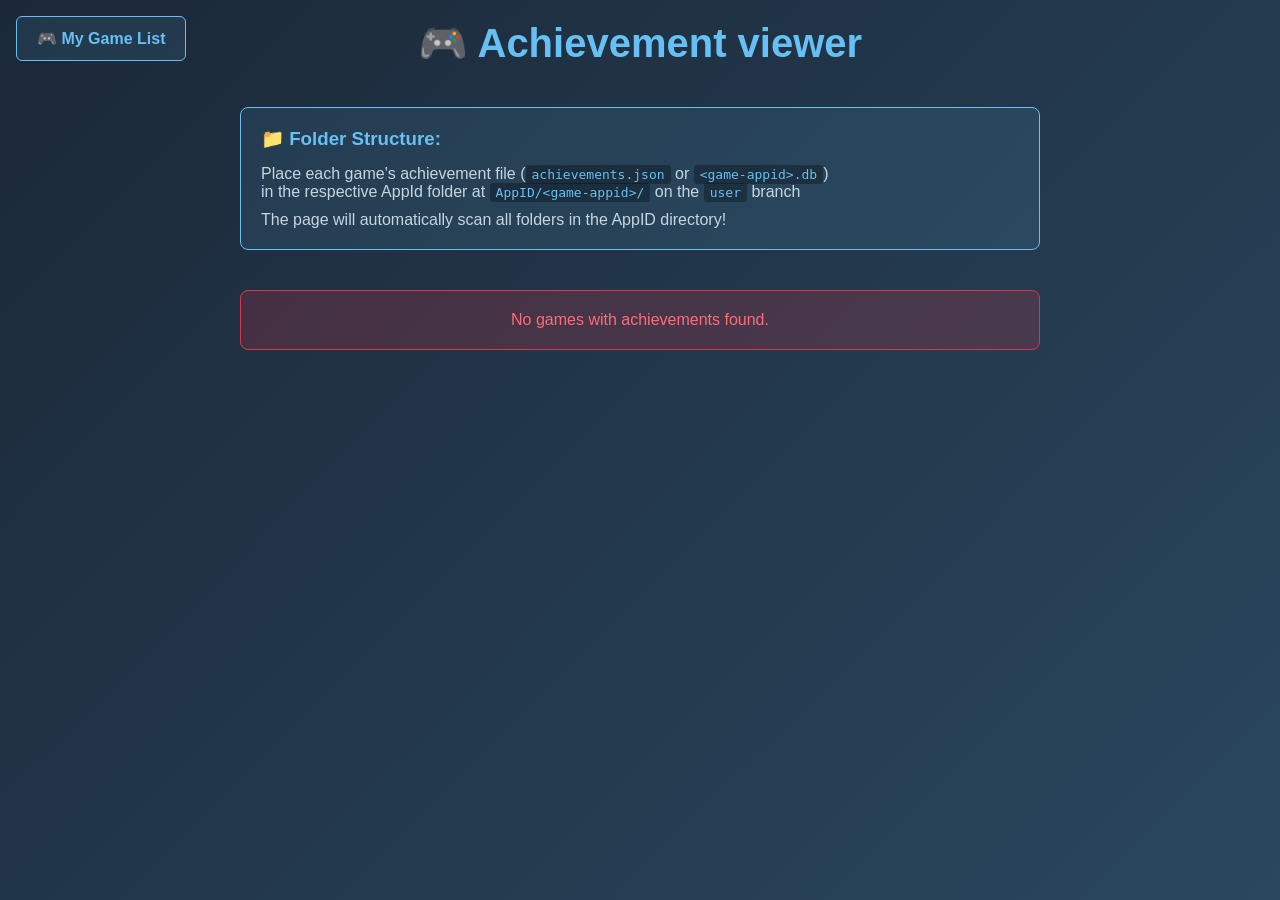
<file: index.html>
<!DOCTYPE html>
<html lang="en">
<head>
    <meta charset="UTF-8">
    <meta name="viewport" content="width=device-width, initial-scale=1.0">
    <title>Achievement viewer</title>
    <link rel="stylesheet" href="css/styles.css">
</head>
<body>
    <a id="list-button" href="list.html">🎮 My Game List</a>
    <div class="container">
        <header>
            <h1>🎮 Achievement viewer</h1>
        </header>

        <div id="info" class="info" style="display: none;">
            <h3>📁 Folder Structure:</h3>
        <p>Place each game's achievement file (<code>achievements.json</code> or <code>&lt;game-appid&gt;.db</code>)</p>
        <p>in the respective AppId folder at <code>AppID/&lt;game-appid&gt;/</code> on the <code>user</code> branch</p>
            <p style="margin-top: 10px;">The page will automatically scan all folders in the AppID directory!</p>
        </div>

        <div id="loading" class="loading">
            <div class="loading-spinner"></div>
            <div>Scanning AppID folders...</div>
        </div>

        <div id="summary" style="display: none;"></div>

        <div id="search-container" class="search-container" style="display: none;">
            <div class="search-wrapper">
                <select id="search-type" onchange="window.setSearchType(this.value)">
                    <option value="name">Game Name</option>
                    <option value="appid">Steam AppID</option>
                    <option value="platform">Platform</option>
                    <option value="achievement">Achievement Info</option>
                </select>
                <input type="text" id="game-search" placeholder="Search..." oninput="window.setSearchTerm(this.value)">
            </div>
        </div>

        <div id="results"></div>
        <div id="detail-view" class="game-detail-view"></div>
    </div>

    <script type="module">
        import { init } from './js/GameLoader.js';
        import { 
            displayGames, 
            showGameDetail,
            renderGameDetail,
            hideGameDetail, 
            setSortMode, 
            setGridSortMode,
            handleDeepLink 
        } from './js/GameRenderer.js';
        
        window.showGameDetail = showGameDetail;
        window.renderGameDetail = renderGameDetail;
        window.hideGameDetail = hideGameDetail;
        window.setSortMode = setSortMode;
        window.setGridSortMode = setGridSortMode;
        
        init().then(() => {
            displayGames();
            handleDeepLink();
        });

        window.addEventListener('popstate', () => {
            const params = new URLSearchParams(window.location.search);
            const appId = params.get('game');
            if (appId) {
                showGameDetail(appId, false);
            } else {
                const dv = document.getElementById('detail-view');
                const gg = document.getElementById('games-grid');
                const sb = document.getElementById('summary-box');
                const gc = document.getElementById('grid-sort-controls');

                if (dv) dv.classList.remove('active');
                if (gg) gg.classList.remove('hidden');
                if (sb) sb.classList.remove('hidden');
                if (gc) gc.classList.remove('hidden');
            }
        });
    </script>
  </body>
</html>
</file>
<file: css/styles.css>
* {
    margin: 0;
    padding: 0;
    box-sizing: border-box;
}

body {
    font-family: 'Segoe UI', Tahoma, Geneva, Verdana, sans-serif;
    background: linear-gradient(135deg, #1b2838 0%, #2a475e 100%);
    color: #c7d5e0;
    min-height: 100vh;
    padding: 20px;
}



/* Link to My Game List (list.html) */
#list-button {
    position: fixed;
    top: 16px;
    left: 16px;
    z-index: 1000;
    background: rgba(102, 192, 244, 0.1);
    color: #66c0f4;
    border: 1px solid #66c0f4;
    padding: 12px 20px;
    border-radius: 6px;
    font-size: 16px;
    font-weight: bold;
    text-decoration: none;
    transition: all 0.3s;
}

#list-button:hover {
    background: rgba(102, 192, 244, 0.2);
    transform: translateY(-2px);
}

/* On narrower screens, put the button above the title instead of over it */
@media (max-width: 1100px) {
    #list-button {
        position: static;
        display: inline-block;
        margin-bottom: 16px;
    }
}



.container {
    max-width: 1920px;
    margin: 0 auto;
}

header {
    text-align: center;
    margin-bottom: 40px;
}

h1 {
    color: #66c0f4;
    font-size: 2.5em;
    margin-bottom: 10px;
}

.loading {
    text-align: center;
    padding: 60px 20px;
    color: #66c0f4;
    font-size: 1.3em;
}

.loading-spinner {
    display: inline-block;
    width: 50px;
    height: 50px;
    border: 5px solid rgba(102, 192, 244, 0.3);
    border-top-color: #66c0f4;
    border-radius: 50%;
    animation: spin 1s linear infinite;
    margin-bottom: 20px;
}

@keyframes spin {
    to { transform: rotate(360deg); }
}

.error {
    background: rgba(220, 53, 69, 0.2);
    border: 1px solid #dc3545;
    color: #ff6b7a;
    padding: 20px;
    border-radius: 8px;
    margin: 20px auto;
    max-width: 800px;
    text-align: center;
}

.info {
    background: rgba(102, 192, 244, 0.1);
    border: 1px solid #66c0f4;
    color: #c7d5e0;
    padding: 20px;
    border-radius: 8px;
    margin: 20px auto 40px;
    max-width: 800px;
}

.info h3 {
    color: #66c0f4;
    margin-bottom: 15px;
}

.info code {
    background: rgba(0, 0, 0, 0.3);
    padding: 2px 6px;
    border-radius: 3px;
    color: #66c0f4;
}

.games-grid {
    display: grid;
    grid-template-columns: repeat(6, 1fr);
    gap: 20px;
    margin-top: 30px;
}

@media (max-width: 1800px) {
    .games-grid {
grid-template-columns: repeat(5, 1fr);
    }
}

@media (max-width: 1400px) {
    .games-grid {
grid-template-columns: repeat(4, 1fr);
    }
}

@media (max-width: 1100px) {
    .games-grid {
grid-template-columns: repeat(3, 1fr);
    }
}

@media (max-width: 800px) {
    .games-grid {
grid-template-columns: repeat(2, 1fr);
    }
}

@media (max-width: 500px) {
    .games-grid {
grid-template-columns: 1fr;
    }
}

.games-grid.hidden {
    display: none;
}

.game-card {
    background: rgba(0, 0, 0, 0.4);
    border: 1px solid #3d5a6c;
    border-radius: 8px;
    padding: 0;
    transition: transform 0.2s, border-color 0.2s, box-shadow 0.2s;
    overflow: hidden;
    cursor: pointer;
}

.game-card:hover {
    transform: translateY(-5px);
    border-color: #66c0f4;
    box-shadow: 0 10px 30px rgba(0, 0, 0, 0.5);
}

.game-card-main {
    padding: 0;
}

.game-header {
    display: flex;
    flex-direction: column;
    align-items: center;
    margin-bottom: 0;
}

.game-icon {
    width: 100%;
    height: auto;
    aspect-ratio: 460 / 215;
    border-radius: 0;
    margin: 0;
    background: #3d5a6c;
    object-fit: cover;
}

.game-info {
    width: 100%;
    text-align: center;
    padding: 12px 15px 8px;
}

.game-title {
    color: #fff;
    font-size: 1em;
    font-weight: bold;
    margin-bottom: 4px;
    overflow: hidden;
    text-overflow: ellipsis;
    white-space: nowrap;
}

.game-appid {
    color: #8f98a0;
    font-size: 0.8em;
    margin-bottom: 8px;
}

.game-source {
    color: #66c0f4;
    font-size: 0.75em;
    margin-top: 2px;
    font-weight: 600;
}

.game-progress-section {
    padding: 0 15px 15px 15px;
}

.progress-bar {
    width: 100%;
    height: 20px;
    background: rgba(0, 0, 0, 0.5);
    border-radius: 10px;
    overflow: hidden;
    margin: 0;
    position: relative;
}

.progress-fill {
    height: 100%;
    background: linear-gradient(90deg, #66c0f4, #56a0d4);
    transition: width 0.5s ease;
    display: flex;
    align-items: center;
    justify-content: center;
    font-size: 11px;
    font-weight: bold;
    color: #fff;
    text-shadow: 0 1px 2px rgba(0, 0, 0, 0.5);
}

.progress-fill.low-percentage {
    justify-content: flex-start;
    padding-left: 5px;
}

.stats {
    display: flex;
    justify-content: space-around;
    margin: 0;
    padding: 20px;
    border-top: 1px solid #3d5a6c;
    border-bottom: 1px solid #3d5a6c;
}

.stat-item {
    text-align: center;
}

.stat-value {
    font-size: 1.8em;
    font-weight: bold;
    color: #66c0f4;
}

.stat-label {
    font-size: 0.85em;
    color: #8f98a0;
    margin-top: 5px;
}

.game-detail-view {
    display: none;
    max-width: 460px;
    margin: 0 auto;
}

.game-detail-view.active {
    display: block;
}

.back-button {
    background: rgba(102, 192, 244, 0.1);
    color: #66c0f4;
    border: 1px solid #66c0f4;
    padding: 12px 24px;
    border-radius: 6px;
    font-size: 16px;
    font-weight: bold;
    cursor: pointer;
    transition: all 0.3s;
    margin-bottom: 30px;
    display: inline-flex;
    align-items: center;
    gap: 8px;
}

.back-button:hover {
    background: rgba(102, 192, 244, 0.2);
    transform: translateX(-5px);
}

.detail-header {
    background: rgba(0, 0, 0, 0.4);
    border: 1px solid #3d5a6c;
    border-radius: 8px;
    padding: 0;
    overflow: hidden;
    margin-bottom: 30px;
}

.detail-game-icon {
    width: 100%;
    height: auto;
    aspect-ratio: 460 / 215;
    display: block;
    object-fit: cover;
}

.detail-game-info {
    padding: 25px;
}

.detail-game-title {
    color: #fff;
    font-size: 2em;
    font-weight: bold;
    margin-bottom: 10px;
}

.detail-game-appid {
    color: #8f98a0;
    font-size: 1em;
    margin-bottom: 20px;
}

.achievements-list {
    margin-top: 0;
    max-height: none;
    overflow-y: visible;
    padding: 0;
}

.achievements-section-title {
    color: #66c0f4;
    font-size: 1.2em;
    margin: 20px 0 15px 0;
    padding-bottom: 10px;
    border-bottom: 2px solid #3d5a6c;
}

.achievements-section-title.locked-title {
    color: #8f98a0;
}

/* NEW: Group Headers for DLCs/Updates */
.achievements-section-title.group-header {
    background: rgba(0, 0, 0, 0.3);
    padding: 10px 15px;
    border-radius: 4px;
    border-bottom: none;
    margin-top: 30px;
    border-left: 4px solid #66c0f4;
    font-size: 1.1em;
}

.sort-controls {
    display: flex;
    gap: 10px;
    margin-bottom: 20px;
    flex-wrap: wrap;
}

.sort-button {
    background: rgba(102, 192, 244, 0.1);
    color: #66c0f4;
    border: 1px solid #66c0f4;
    padding: 10px 14px;
    border-radius: 4px;
    font-size: 18px;
    font-weight: bold;
    cursor: pointer;
    transition: all 0.3s;
    display: inline-flex;
    align-items: center;
    justify-content: center;
    gap: 6px;
    position: relative;
    min-width: 45px;
}

.sort-button:hover {
    background: rgba(102, 192, 244, 0.2);
}

.sort-button:hover::after {
    content: attr(data-tooltip);
    position: absolute;
    bottom: 100%;
    left: 50%;
    transform: translateX(-50%);
    background: rgba(0, 0, 0, 0.9);
    color: #fff;
    padding: 8px 12px;
    border-radius: 4px;
    white-space: nowrap;
    font-size: 12px;
    margin-bottom: 5px;
    z-index: 1000;
    pointer-events: none;
}

.sort-button:hover::before {
    content: '';
    position: absolute;
    bottom: 100%;
    left: 50%;
    transform: translateX(-50%);
    border: 5px solid transparent;
    border-top-color: rgba(0, 0, 0, 0.9);
    margin-bottom: -5px;
    z-index: 1000;
    pointer-events: none;
}

.sort-button.active {
    background: rgba(102, 192, 244, 0.3);
    border-color: #56a0d4;
}

.achievement-desc.hidden-desc {
    font-style: italic;
    color: #6b7580;
}

.hidden-spoiler {
    font-style: italic;
    color: #6b7580;
}

.hidden-spoiler-text {
    display: inline;
    margin-top: 5px;
    background: #3d5a6c;
    color: transparent;
    cursor: pointer;
    user-select: none;
    transition: all 0.3s;
    border-radius: 3px;
    padding: 1px 6px;
}

.hidden-spoiler-text:hover {
    background: transparent;
    color: #8f98a0;
}

.achievements-list::-webkit-scrollbar {
    width: 8px;
}

.achievements-list::-webkit-scrollbar-track {
    background: rgba(0, 0, 0, 0.3);
    border-radius: 4px;
}

.achievements-list::-webkit-scrollbar-thumb {
    background: #66c0f4;
    border-radius: 4px;
}

.achievement {
    display: flex;
    align-items: center;
    padding: 12px;
    margin-bottom: 10px;
    background: rgba(0, 0, 0, 0.3);
    border-radius: 6px;
    border-left: 4px solid transparent;
    transition: all 0.2s;
}

.achievement:hover {
    background: rgba(0, 0, 0, 0.5);
}

.achievement.unlocked {
    border-left-color: #66c0f4;
}

.achievement.locked {
    opacity: 0.5;
}

.achievement-icon {
    width: 48px;
    height: 48px;
    border-radius: 6px;
    margin-right: 15px;
    background: #3d5a6c;
    flex-shrink: 0;
    position: relative;
}

.achievement-icon.rare-glow {
    box-shadow: 0 0 10px 2px rgba(255, 215, 0, 0.6),
0 0 20px 4px rgba(255, 215, 0, 0.4),
0 0 30px 6px rgba(255, 215, 0, 0.2);
    animation: golden-pulse 2s ease-in-out infinite;
}

@keyframes golden-pulse {
    0%, 100% {
box-shadow: 0 0 10px 2px rgba(255, 215, 0, 0.6),
    0 0 20px 4px rgba(255, 215, 0, 0.4),
    0 0 30px 6px rgba(255, 215, 0, 0.2);
    }
    50% {
box-shadow: 0 0 15px 3px rgba(255, 215, 0, 0.8),
    0 0 25px 5px rgba(255, 215, 0, 0.6),
    0 0 35px 7px rgba(255, 215, 0, 0.3);
    }
}

.achievement-info {
    flex: 1;
}

.achievement-name {
    font-weight: bold;
    color: #fff;
    margin-bottom: 5px;
    font-size: 1.05em;
}

.achievement-desc {
    font-size: 0.9em;
    color: #8f98a0;
    line-height: 1.4;
}

.achievement-unlock-time {
    font-size: 0.85em;
    color: #66c0f4;
    margin-top: 5px;
}

.achievement-rarity {
    font-size: 0.85em;
    margin-top: 5px;
    font-weight: bold;
    color: #8f98a0;
}

.rarity-rare {
    color: #ffd700;
}

.summary {
    background: rgba(0, 0, 0, 0.3);
    padding: 25px;
    border-radius: 8px;
    margin-bottom: 30px;
    text-align: center;
    position: relative;
}

.summary.hidden {
    display: none;
}

.summary-header {
    display: flex;
    flex-wrap: wrap;
    align-items: center;
    justify-content: center;
    gap: 30px;
    margin-bottom: 20px;
}

.gamer-card-container {
    flex-shrink: 0;
}

.gamer-card-container img {
    display: block;
    max-height: 80px;
    max-width: 100%;
    height: auto;
    border-radius: 4px;
    box-shadow: 0 4px 6px rgba(0,0,0,0.3);
}

@media (max-width: 768px) {
    .summary-header {
        flex-direction: column;
        justify-content: center;
        text-align: center;
    }
    
.gamer-card-container {
        margin-top: 10px;
    }
}
    
/* Ensure the sort controls align center */
.grid-sort-controls {
    display: flex;
    justify-content: center;
    gap: 10px;
    margin-bottom: 20px;
    flex-wrap: wrap; /* Safe for mobile */
}
.grid-sort-controls.hidden {
    display: none;
}

.grid-sort-button {
    background: rgba(102, 192, 244, 0.1);
    color: #66c0f4;
    border: 1px solid #66c0f4;
    padding: 12px 20px;
    border-radius: 6px;
    font-size: 16px;
    font-weight: bold;
    cursor: pointer;
    transition: all 0.3s;
    position: relative;
}

.grid-sort-button:hover {
    background: rgba(102, 192, 244, 0.2);
    transform: translateY(-2px);
}

.grid-sort-button.active {
    background: rgba(102, 192, 244, 0.3);
    border-color: #56a0d4;
}

.grid-sort-button:hover::after {
    content: attr(data-tooltip);
    position: absolute;
    bottom: 100%;
    left: 50%;
    transform: translateX(-50%);
    background: rgba(0, 0, 0, 0.9);
    color: #fff;
    padding: 8px 12px;
    border-radius: 4px;
    white-space: nowrap;
    font-size: 13px;
    margin-bottom: 8px;
    z-index: 1000;
    pointer-events: none;
}

.grid-sort-button:hover::before {
    content: '';
    position: absolute;
    bottom: 100%;
    left: 50%;
    transform: translateX(-50%);
    border: 6px solid transparent;
    border-top-color: rgba(0, 0, 0, 0.9);
    margin-bottom: 2px;
    z-index: 1000;
    pointer-events: none;
}

.profile-icon {
    width: 64px;
    height: 64px;
    border-radius: 50%;
    border: 3px solid #66c0f4;
    transition: transform 0.2s;
    cursor: pointer;
}

.profile-icon:hover {
    transform: scale(1.05);
}

.summary-stats {
    display: flex;
    justify-content: center;
    gap: 50px;
    margin-top: 20px;
}

/* ===== COMPARISON MODE STYLES ===== */

.compare-button {
    background: rgba(102, 192, 244, 0.1);
    color: #66c0f4;
    border: 1px solid #66c0f4;
    padding: 12px 24px;
    border-radius: 6px;
    font-size: 16px;
    font-weight: bold;
    cursor: pointer;
    transition: all 0.3s;
    margin-top: 20px;
    display: inline-flex;
    align-items: center;
    gap: 8px;
}

.compare-button:hover {
    background: rgba(102, 192, 244, 0.2);
    transform: translateY(-2px);
}

.compare-button:active {
    background: rgba(102, 192, 244, 0.3);
    transform: translateY(0);
}

.compare-mode-toggle {
    display: flex;
    gap: 10px;
    margin-bottom: 20px;
}

.toggle-btn {
    flex: 1;
    background: rgba(102, 192, 244, 0.1);
    color: #66c0f4;
    border: 1px solid #66c0f4;
    padding: 12px 20px;
    border-radius: 6px;
    font-size: 15px;
    font-weight: bold;
    cursor: pointer;
    transition: all 0.3s;
}

.toggle-btn:hover {
    background: rgba(102, 192, 244, 0.2);
}

.toggle-btn.active {
    background: rgba(102, 192, 244, 0.3);
    border-color: #56a0d4;
}

.comparison-unavailable {
    background: rgba(0, 0, 0, 0.3);
    border: 1px solid #3d5a6c;
    border-radius: 8px;
    padding: 60px 40px;
    text-align: center;
    margin: 20px 0;
}

.comparison-unavailable-icon {
    font-size: 4em;
    margin-bottom: 20px;
    opacity: 0.6;
}

.comparison-unavailable h3 {
    color: #66c0f4;
    font-size: 1.5em;
    margin-bottom: 15px;
}

.comparison-unavailable p {
    color: #c7d5e0;
    font-size: 1.1em;
    line-height: 1.6;
}

.comparison-header {
    background: rgba(0, 0, 0, 0.3);
    border: 1px solid #3d5a6c;
    border-radius: 8px;
    padding: 25px;
    margin-bottom: 20px;
}

.comparison-users {
    display: flex;
    justify-content: space-around;
    align-items: center;
    margin-bottom: 30px;
}

.comparison-user {
    text-align: center;
}

.comparison-avatar {
    width: 80px;
    height: 80px;
    border-radius: 50%;
    border: 3px solid #66c0f4;
    margin-bottom: 10px;
}

.comparison-username {
    font-size: 1.2em;
    font-weight: bold;
    color: #fff;
    margin-bottom: 5px;
}

.comparison-count {
    font-size: 1.1em;
    color: #66c0f4;
    font-weight: bold;
}

.comparison-vs {
    font-size: 1.5em;
    font-weight: bold;
    color: #66c0f4;
    padding: 0 20px;
}

.comparison-stats {
    display: flex;
    justify-content: space-around;
    gap: 20px;
    padding-top: 20px;
    border-top: 1px solid #3d5a6c;
}

.comparison-stat {
    text-align: center;
}

.comparison-filters {
    display: flex;
    gap: 10px;
    margin-bottom: 20px;
    flex-wrap: wrap;
}

.comparison-filter-btn {
    background: rgba(102, 192, 244, 0.1);
    color: #66c0f4;
    border: 1px solid #66c0f4;
    padding: 10px 16px;
    border-radius: 6px;
    font-size: 14px;
    font-weight: bold;
    cursor: pointer;
    transition: all 0.3s;
}

.comparison-filter-btn:hover {
    background: rgba(102, 192, 244, 0.2);
}

.comparison-filter-btn.active {
    background: rgba(102, 192, 244, 0.3);
    border-color: #56a0d4;
}

.comparison-achievements {
    margin-top: 20px;
}

.comparison-achievement {
    display: flex;
    align-items: center;
    padding: 12px;
    margin-bottom: 10px;
    background: rgba(0, 0, 0, 0.3);
    border-radius: 6px;
    border-left: 4px solid transparent;
    transition: all 0.2s;
    position: relative;
}

.comparison-achievement:hover {
    background: rgba(0, 0, 0, 0.5);
}

.comparison-both {
    border-left-color: #90EE90;
}

.comparison-you-only {
    border-left-color: #66c0f4;
}

.comparison-they-only {
    border-left-color: #FFB84D;
}

.comparison-both-locked {
    border-left-color: #8f98a0;
    opacity: 0.6;
}

.comparison-badge {
    position: absolute;
    top: 12px;
    right: 12px;
    padding: 6px 12px;
    border-radius: 4px;
    font-size: 12px;
    font-weight: bold;
    text-transform: uppercase;
}

.badge-both {
    background: rgba(144, 238, 144, 0.2);
    color: #90EE90;
    border: 1px solid #90EE90;
}

.badge-you {
    background: rgba(102, 192, 244, 0.2);
    color: #66c0f4;
    border: 1px solid #66c0f4;
}

.badge-them {
    background: rgba(255, 184, 77, 0.2);
    color: #FFB84D;
    border: 1px solid #FFB84D;
}

.badge-locked {
    background: rgba(143, 152, 160, 0.2);
    color: #8f98a0;
    border: 1px solid #8f98a0;
}

.comparison-unlock-times {
    display: flex;
    gap: 15px;
    margin-top: 5px;
    font-size: 0.85em;
}

.unlock-time-you {
    color: #66c0f4;
}

.unlock-time-them {
    color: #FFB84D;
    margin-left: auto;
    text-align: right;
}

/* Comparison Modal */
.comparison-modal-overlay {
    position: fixed;
    top: 0;
    left: 0;
    right: 0;
    bottom: 0;
    background: rgba(0, 0, 0, 0.8);
    display: flex;
    align-items: center;
    justify-content: center;
    z-index: 10000;
    animation: fadeIn 0.2s;
}

.comparison-modal {
    background: linear-gradient(135deg, #1b2838 0%, #2a475e 100%);
    border: 1px solid #66c0f4;
    border-radius: 12px;
    max-width: 500px;
    width: 90%;
    max-height: 80vh;
    display: flex;
    flex-direction: column;
    box-shadow: 0 10px 40px rgba(0, 0, 0, 0.5);
}

.comparison-modal-header {
    display: flex;
    justify-content: space-between;
    align-items: center;
    padding: 20px 25px;
    border-bottom: 1px solid #3d5a6c;
}

.comparison-modal-header h3 {
    color: #66c0f4;
    font-size: 1.3em;
    margin: 0;
}

.comparison-modal-close {
    background: transparent;
    border: none;
    color: #8f98a0;
    font-size: 2em;
    cursor: pointer;
    padding: 0;
    width: 30px;
    height: 30px;
    display: flex;
    align-items: center;
    justify-content: center;
    transition: color 0.2s;
}

.comparison-modal-close:hover {
    color: #66c0f4;
}

.comparison-modal-body {
    padding: 20px 25px;
    overflow-y: auto;
    flex: 1;
}

.comparison-loading {
    text-align: center;
    padding: 40px 20px;
    color: #66c0f4;
}

.comparison-error {
    text-align: center;
    padding: 40px 20px;
    color: #c7d5e0;
}

.comparison-user-list {
    display: flex;
    flex-direction: column;
    gap: 10px;
}

.comparison-user-item {
    display: flex;
    align-items: center;
    gap: 15px;
    padding: 12px;
    background: rgba(0, 0, 0, 0.3);
    border: 1px solid #3d5a6c;
    border-radius: 8px;
    cursor: pointer;
    transition: all 0.2s;
}

.comparison-user-item:hover {
    background: rgba(0, 0, 0, 0.5);
    border-color: #66c0f4;
    transform: translateX(5px);
}

.comparison-user-item.selected {
    border-color: #66c0f4;
    background: rgba(102, 192, 244, 0.1);
}

.comparison-user-avatar {
    width: 50px;
    height: 50px;
    border-radius: 50%;
    border: 2px solid #66c0f4;
}

.comparison-user-info {
    flex: 1;
    display: flex;
    align-items: center;
    justify-content: space-between;
}

.comparison-user-name {
    font-size: 1.1em;
    font-weight: bold;
    color: #fff;
}

.comparison-user-badge {
    background: rgba(102, 192, 244, 0.2);
    color: #66c0f4;
    border: 1px solid #66c0f4;
    padding: 4px 10px;
    border-radius: 4px;
    font-size: 0.8em;
    font-weight: bold;
}

.comparison-modal-footer {
    padding: 15px 25px;
    border-top: 1px solid #3d5a6c;
    display: flex;
    justify-content: flex-end;
    gap: 10px;
}

.comparison-modal-button {
    background: rgba(102, 192, 244, 0.1);
    color: #66c0f4;
    border: 1px solid #66c0f4;
    padding: 10px 20px;
    border-radius: 6px;
    font-size: 14px;
    font-weight: bold;
    cursor: pointer;
    transition: all 0.3s;
}

.comparison-modal-button:hover {
    background: rgba(102, 192, 244, 0.2);
}

.comparison-modal-button.cancel {
    background: rgba(143, 152, 160, 0.1);
    color: #8f98a0;
    border-color: #8f98a0;
}

.comparison-modal-button.cancel:hover {
    background: rgba(143, 152, 160, 0.2);
}

/* Mobile responsive */
@media (max-width: 768px) {
    .comparison-users {
        flex-direction: column;
        gap: 20px;
    }
    
    .comparison-vs {
        padding: 10px 0;
    }
    
    .comparison-stats {
        flex-direction: column;
        gap: 15px;
    }
    
    .comparison-filters {
        flex-direction: column;
    }
    
    .comparison-badge {
        position: static;
        margin-top: 10px;
        display: inline-block;
    }
    
    .comparison-achievement {
        flex-direction: column;
        align-items: flex-start;
        padding-right: 12px;
    }
    
    .achievement-icon {
        margin-bottom: 10px;
    }
    
    .comparison-modal {
        width: 95%;
        max-height: 90vh;
    }
    
    .comparison-modal-header {
        padding: 15px 20px;
    }
    
    .comparison-modal-body {
        padding: 15px 20px;
    }
}

/* Search Bar Styles */
.search-container {
    margin: 0 auto 20px auto;
    max-width: 700px;
    padding: 0 20px;
}

.search-container.hidden {
    display: none !important;
}

/* The Wrapper acts as the "One Thing" container */
.search-wrapper {
    display: flex;
    justify-content: center;
    align-items: stretch; /* Ensure both stretch to full height */
    
    /* Container styling (merged look) */
    background: rgba(0, 0, 0, 0.4);
    border: 1px solid #3d5a6c;
    border-radius: 25px;
    transition: all 0.3s ease;
}

/* Highlight the WHOLE container when user clicks inside */
.search-wrapper:focus-within {
    border-color: #66c0f4;
    background: rgba(0, 0, 0, 0.6);
    box-shadow: 0 0 15px rgba(102, 192, 244, 0.15);
}

#search-type {
    /* Transparent background to blend in */
    background: transparent;
    border: none;
    border-right: 1px solid rgba(61, 90, 108, 0.5); /* Subtle separator line */
    border-radius: 25px 0 0 25px; /* Round left side only */
    
    color: #c7d5e0;
    font-size: 16px;
    padding: 12px 15px;
    cursor: pointer;
    outline: none;
    min-width: 130px;
}

/* Ensure the dropdown menu itself is dark */
#search-type option {
    background: #1b2838;
    color: #c7d5e0;
}

#game-search {
    /* Transparent background */
    background: transparent;
    border: none;
    border-radius: 0 25px 25px 0; /* Round right side only */
    
    color: #c7d5e0;
    font-size: 16px;
    padding: 12px 20px;
    width: 100%;
    outline: none;
}

/* Remove default focus outlines since wrapper handles it */
#search-type:focus, #game-search:focus {
    outline: none;
    box-shadow: none;
}

/* Optional: Make the search toggle square-ish */
#search-toggle-btn {
    min-width: 44px; /* Standard touch target size */
    padding: 8px 12px;
}

/* Conditional uniform height for game cards */
.game-card.uniform-height .game-info {
    min-height: 90px;
}

.game-card.uniform-height .game-source {
    min-height: 1.2em;
}

/* Add this at the end of your CSS file or near other achievement classes */
.achievement-group {
    color: #f9b44d;
    font-size: 0.9em;
    margin-top: 4px;
    display: block;
    letter-spacing: 0.5px;
}
/* ---------- Xbox / PlayStation games ---------- */
/* Console box art is square or portrait: show it whole instead of cropping */
.game-icon.console-art,
.detail-game-icon.console-art {
    object-fit: contain;
    background: #0f151c;
}

.ach-badge {
    display: inline-block;
    margin-left: 6px;
    padding: 1px 7px;
    border-radius: 999px;
    font-size: 0.72em;
    font-weight: 700;
    vertical-align: middle;
    background: rgba(255, 255, 255, 0.12);
    color: #c7d5e0;
}
.ach-badge-gamerscore { background: rgba(16, 124, 16, 0.35); color: #9be39b; }
.ach-badge-platinum   { background: rgba(160, 190, 230, 0.25); color: #d6e6ff; }
.ach-badge-gold       { background: rgba(212, 175, 55, 0.28); color: #ffd86b; }
.ach-badge-silver     { background: rgba(192, 192, 192, 0.25); color: #e4e4e4; }
.ach-badge-bronze     { background: rgba(205, 127, 50, 0.28); color: #f0b27a; }
</file>
